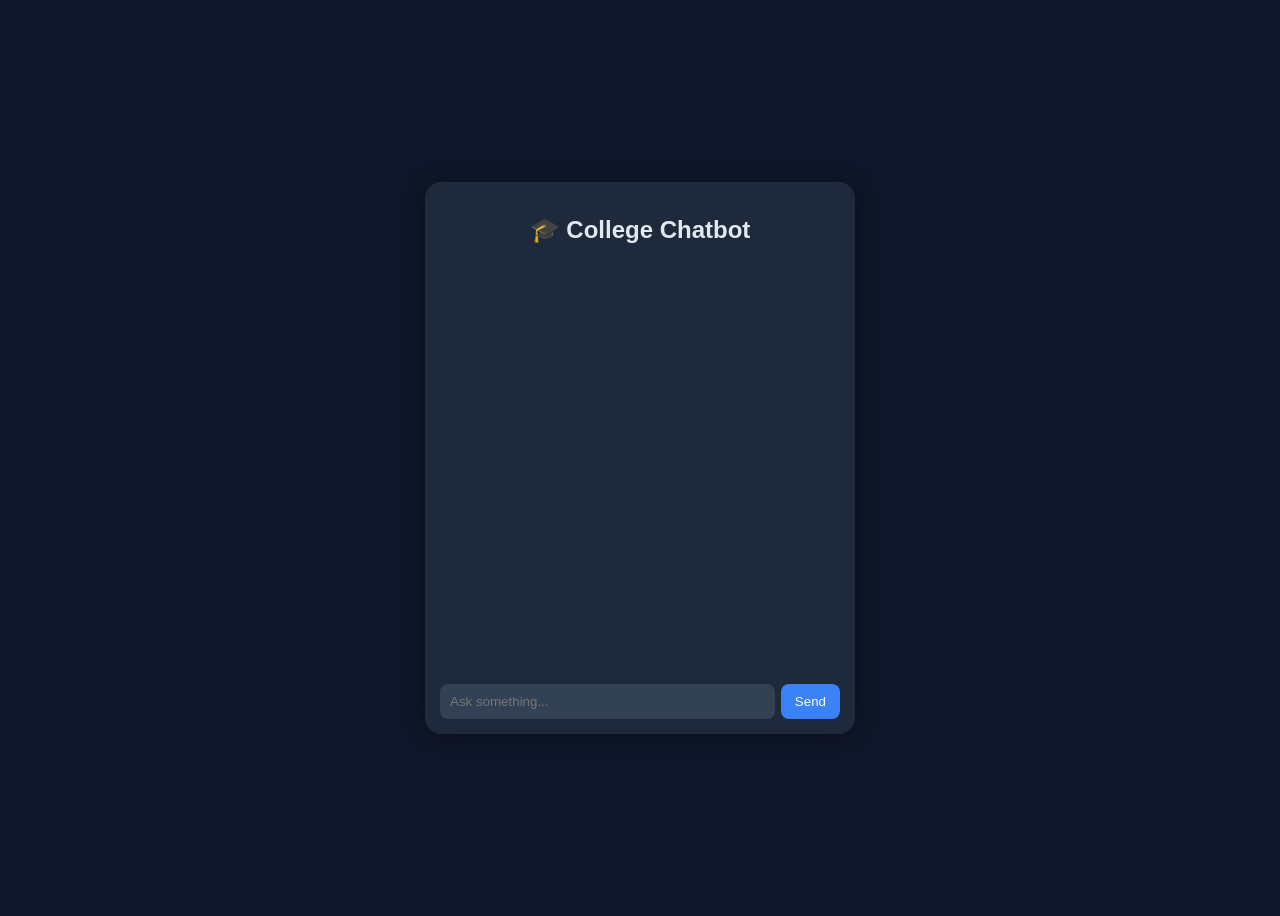
<file: index.html>
<!DOCTYPE html>
<html>
<head>
<title>Chatbot</title>
<link rel="stylesheet" href="/static/style.css">
</head>
<body>

<div class="chat-container">
<h2>🎓 College Chatbot</h2>
<div id="chat-box"></div>

<div class="input-box">
<input id="userInput" placeholder="Ask something...">
<button onclick="sendMessage()">Send</button>
</div>
</div>

<script src="/static/script.js"></script>
</body>
</html>
</file>
<file: static/style.css>
body {
    font-family: Arial, sans-serif;
    background: #0f172a;
    display: flex;
    justify-content: center;
    align-items: center;
    height: 100vh;
}

/* Chat container */
.chat-container {
    width: 400px;
    background: #1e293b;
    border-radius: 16px;
    padding: 15px;
    box-shadow: 0 0 25px rgba(0,0,0,0.4);
}

/* Title */
h2 {
    text-align: center;
    color: #e2e8f0;
    margin-bottom: 10px;
}

/* Chat messages area */
#chat-box {
    height: 400px;
    overflow-y: auto;
    padding: 10px;
    border-radius: 10px;
}

/* Scrollbar */
#chat-box::-webkit-scrollbar {
    width: 5px;
}
#chat-box::-webkit-scrollbar-thumb {
    background: #475569;
    border-radius: 10px;
}

/* User message */
.user-msg {
    background: #38bdf8;
    color: white;
    padding: 10px 14px;
    border-radius: 15px 15px 0 15px;
    margin: 6px 0;
    text-align: right;
    max-width: 75%;
    margin-left: auto;
}

/* Bot message */
.bot-msg {
    background: #6366f1;
    color: white;
    padding: 10px 14px;
    border-radius: 15px 15px 15px 0;
    margin: 6px 0;
    text-align: left;
    max-width: 75%;
}

/* Input area */
.input-box {
    display: flex;
    margin-top: 10px;
}

/* Input field */
input {
    flex: 1;
    padding: 10px;
    border-radius: 8px;
    border: none;
    outline: none;
    background: #334155;
    color: white;
}

/* Input focus */
input:focus {
    box-shadow: 0 0 5px #3b82f6;
}

/* Button */
button {
    padding: 10px 14px;
    margin-left: 6px;
    background: #3b82f6;
    border: none;
    color: white;
    border-radius: 8px;
    cursor: pointer;
    transition: 0.2s;
}

/* Button hover */
button:hover {
    background: #2563eb;
}
</file>
